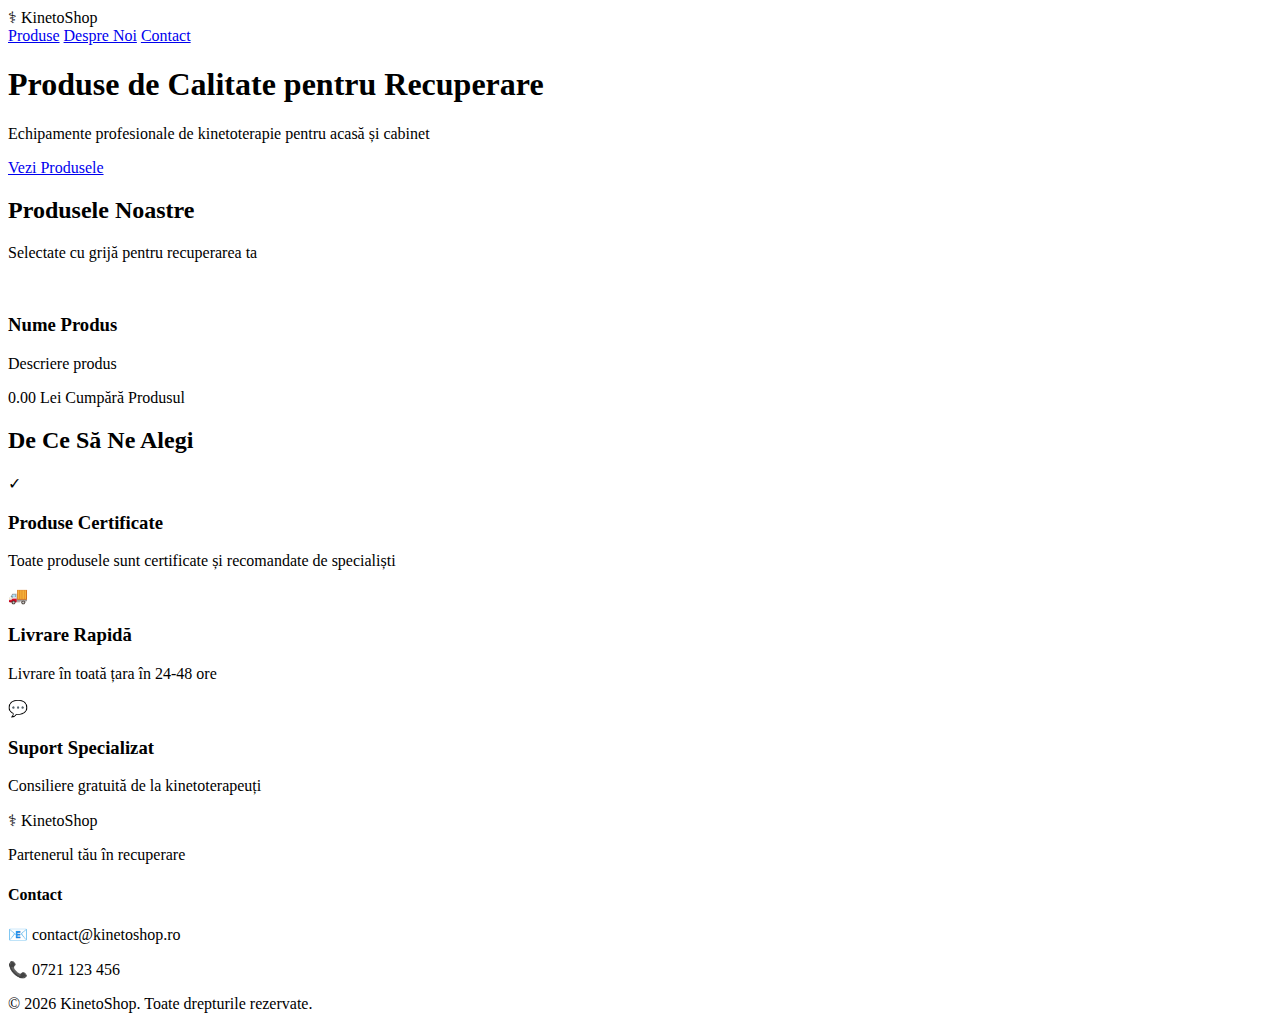
<file: target/classes/templates/index.html>
<!DOCTYPE html>
<html lang="ro" xmlns:th="http://www.thymeleaf.org">
<head>
    <meta charset="UTF-8">
    <meta name="viewport" content="width=device-width, initial-scale=1.0">
    <title>KinetoShop - Produse pentru Kinetoterapie</title>
    <link rel="stylesheet" th:href="@{/css/style.css}">
    <!-- Google Fonts -->
    <link rel="preconnect" href="https://fonts.googleapis.com">
    <link rel="preconnect" href="https://fonts.gstatic.com" crossorigin>
    <link href="https://fonts.googleapis.com/css2?family=Nunito:wght@400;600;700&display=swap" rel="stylesheet">
</head>
<body>
    <!-- Header -->
    <header class="header">
        <div class="container">
            <div class="logo">
                <span class="logo-icon">⚕</span>
                <span class="logo-text">KinetoShop</span>
            </div>
            <nav class="nav">
                <a href="#produse">Produse</a>
                <a href="#despre">Despre Noi</a>
                <a href="#contact">Contact</a>
            </nav>
        </div>
    </header>

    <!-- Hero Section -->
    <section class="hero">
        <div class="container">
            <h1>Produse de Calitate pentru Recuperare</h1>
            <p>Echipamente profesionale de kinetoterapie pentru acasă și cabinet</p>
            <a href="#produse" class="btn-hero">Vezi Produsele</a>
        </div>
    </section>

    <!-- Secțiunea Produse -->
    <section id="produse" class="produse-section">
        <div class="container">
            <h2 class="section-title">Produsele Noastre</h2>
            <p class="section-subtitle">Selectate cu grijă pentru recuperarea ta</p>
            
            <div class="produse-grid">
                <!-- Iterare prin lista de produse cu Thymeleaf -->
                <article class="produs-card" th:each="produs : ${produse}">
                    <div class="produs-imagine">
                        <img th:src="${produs.imagine}" th:alt="${produs.nume}">
                    </div>
                    <div class="produs-info">
                        <h3 class="produs-nume" th:text="${produs.nume}">Nume Produs</h3>
                        <p class="produs-descriere" th:text="${produs.descriere}">Descriere produs</p>
                        <div class="produs-footer">
                            <span class="produs-pret" th:text="${#numbers.formatDecimal(produs.pret, 1, 2)} + ' Lei'">0.00 Lei</span>
                            <a th:href="${produs.linkCumparare}" 
                               target="_blank" 
                               rel="noopener noreferrer"
                               class="btn-cumpara">
                                Cumpără Produsul
                            </a>
                        </div>
                    </div>
                </article>
            </div>
        </div>
    </section>

    <!-- Secțiunea Despre -->
    <section id="despre" class="despre-section">
        <div class="container">
            <h2 class="section-title">De Ce Să Ne Alegi</h2>
            <div class="features-grid">
                <div class="feature">
                    <div class="feature-icon">✓</div>
                    <h3>Produse Certificate</h3>
                    <p>Toate produsele sunt certificate și recomandate de specialiști</p>
                </div>
                <div class="feature">
                    <div class="feature-icon">🚚</div>
                    <h3>Livrare Rapidă</h3>
                    <p>Livrare în toată țara în 24-48 ore</p>
                </div>
                <div class="feature">
                    <div class="feature-icon">💬</div>
                    <h3>Suport Specializat</h3>
                    <p>Consiliere gratuită de la kinetoterapeuți</p>
                </div>
            </div>
        </div>
    </section>

    <!-- Footer -->
    <footer id="contact" class="footer">
        <div class="container">
            <div class="footer-content">
                <div class="footer-brand">
                    <span class="logo-icon">⚕</span>
                    <span class="logo-text">KinetoShop</span>
                    <p>Partenerul tău în recuperare</p>
                </div>
                <div class="footer-contact">
                    <h4>Contact</h4>
                    <p>📧 contact@kinetoshop.ro</p>
                    <p>📞 0721 123 456</p>
                </div>
            </div>
            <div class="footer-bottom">
                <p>&copy; 2026 KinetoShop. Toate drepturile rezervate.</p>
            </div>
        </div>
    </footer>
</body>
</html>
</file>
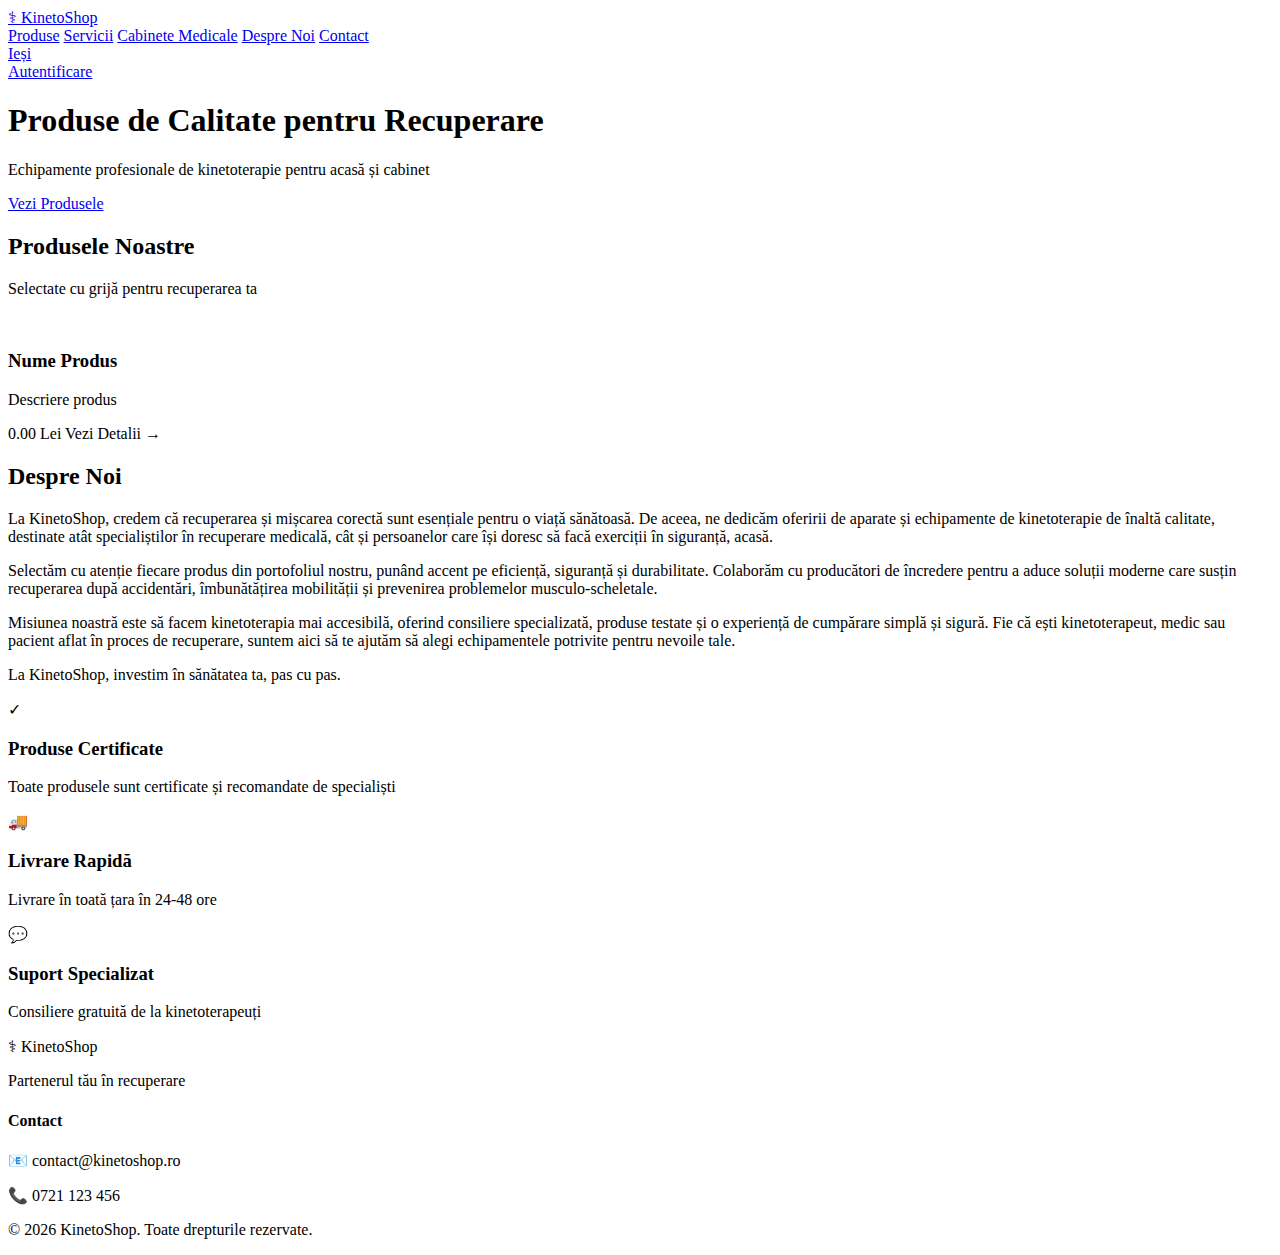
<file: src/main/resources/templates/index.html>
<!DOCTYPE html>
<html lang="ro" xmlns:th="http://www.thymeleaf.org">
<head>
    <meta charset="UTF-8">
    <meta name="viewport" content="width=device-width, initial-scale=1.0">
    <title>KinetoShop - Produse pentru Kinetoterapie</title>
    <link rel="stylesheet" th:href="@{/css/style.css(v=2)}">
    <link rel="preconnect" href="https://fonts.googleapis.com">
    <link rel="preconnect" href="https://fonts.gstatic.com" crossorigin>
    <link href="https://fonts.googleapis.com/css2?family=Nunito:wght@400;600;700&display=swap" rel="stylesheet">
</head>
<body>
    <!-- Header -->
    <header class="header">
        <div class="container">
            <a href="/" class="logo">
                <span class="logo-icon">⚕</span>
                <span class="logo-text">KinetoShop</span>
            </a>
            <nav class="nav">
                <a href="#produse">Produse</a>
                <a href="/servicii">Servicii</a>
                <a href="/cabinete">Cabinete Medicale</a>
                <a href="#despre">Despre Noi</a>
                <a href="#contact">Contact</a>
                <!-- Zona autentificare -->
                <div class="auth-area" th:if="${userEmail != null}">
                    <span class="user-email" th:text="${userEmail}"></span>
                    <a href="/logout" class="btn-logout">Ieși</a>
                </div>
                <a th:if="${userEmail == null}" href="/login" class="btn-login">Autentificare</a>
            </nav>
        </div>
    </header>

    <!-- Mesaj succes -->
    <div class="alert alert-success" th:if="${success}" th:text="${success}"></div>

    <!-- Hero Section -->
    <section class="hero">
        <div class="container">
            <h1>Produse de Calitate pentru Recuperare</h1>
            <p>Echipamente profesionale de kinetoterapie pentru acasă și cabinet</p>
            <a href="#produse" class="btn-hero">Vezi Produsele</a>
        </div>
    </section>

    <!-- Secțiunea Produse -->
    <section id="produse" class="produse-section">
        <div class="container">
            <h2 class="section-title">Produsele Noastre</h2>
            <p class="section-subtitle">Selectate cu grijă pentru recuperarea ta</p>
            
            <div class="produse-grid">
                <article class="produs-card" th:each="produs : ${produse}">
                    <a th:href="@{/produs/{id}(id=${produs.id})}" class="produs-link">
                        <div class="produs-imagine">
                            <img th:src="${produs.imagine}" th:alt="${produs.nume}">
                        </div>
                        <div class="produs-info">
                            <h3 class="produs-nume" th:text="${produs.nume}">Nume Produs</h3>
                            <p class="produs-descriere" th:text="${produs.descriereScurta}">Descriere produs</p>
                            <div class="produs-footer">
                                <span class="produs-pret" th:text="${#numbers.formatDecimal(produs.pret, 1, 2)} + ' Lei'">0.00 Lei</span>
                                <span class="btn-detalii">Vezi Detalii →</span>
                            </div>
                        </div>
                    </a>
                </article>
            </div>
        </div>
    </section>

    <!-- Secțiunea Despre -->
    <section id="despre" class="despre-section">
        <div class="container">
            <h2 class="section-title">Despre Noi</h2>
            <div class="despre-text">
                <p>La KinetoShop, credem că recuperarea și mișcarea corectă sunt esențiale pentru o viață sănătoasă. De aceea, ne dedicăm oferirii de aparate și echipamente de kinetoterapie de înaltă calitate, destinate atât specialiștilor în recuperare medicală, cât și persoanelor care își doresc să facă exerciții în siguranță, acasă.</p>
                <p>Selectăm cu atenție fiecare produs din portofoliul nostru, punând accent pe eficiență, siguranță și durabilitate. Colaborăm cu producători de încredere pentru a aduce soluții moderne care susțin recuperarea după accidentări, îmbunătățirea mobilității și prevenirea problemelor musculo-scheletale.</p>
                <p>Misiunea noastră este să facem kinetoterapia mai accesibilă, oferind consiliere specializată, produse testate și o experiență de cumpărare simplă și sigură. Fie că ești kinetoterapeut, medic sau pacient aflat în proces de recuperare, suntem aici să te ajutăm să alegi echipamentele potrivite pentru nevoile tale.</p>
                <p class="despre-slogan">La KinetoShop, investim în sănătatea ta, pas cu pas.</p>
            </div>
            <div class="features-grid">
                <div class="feature">
                    <div class="feature-icon">✓</div>
                    <h3>Produse Certificate</h3>
                    <p>Toate produsele sunt certificate și recomandate de specialiști</p>
                </div>
                <div class="feature">
                    <div class="feature-icon">🚚</div>
                    <h3>Livrare Rapidă</h3>
                    <p>Livrare în toată țara în 24-48 ore</p>
                </div>
                <div class="feature">
                    <div class="feature-icon">💬</div>
                    <h3>Suport Specializat</h3>
                    <p>Consiliere gratuită de la kinetoterapeuți</p>
                </div>
            </div>
        </div>
    </section>

    <!-- Footer -->
    <footer id="contact" class="footer">
        <div class="container">
            <div class="footer-content">
                <div class="footer-brand">
                    <span class="logo-icon">⚕</span>
                    <span class="logo-text">KinetoShop</span>
                    <p>Partenerul tău în recuperare</p>
                </div>
                <div class="footer-contact">
                    <h4>Contact</h4>
                    <p>📧 contact@kinetoshop.ro</p>
                    <p>📞 0721 123 456</p>
                </div>
            </div>
            <div class="footer-bottom">
                <p>&copy; 2026 KinetoShop. Toate drepturile rezervate.</p>
            </div>
        </div>
    </footer>
</body>
</html>
</file>
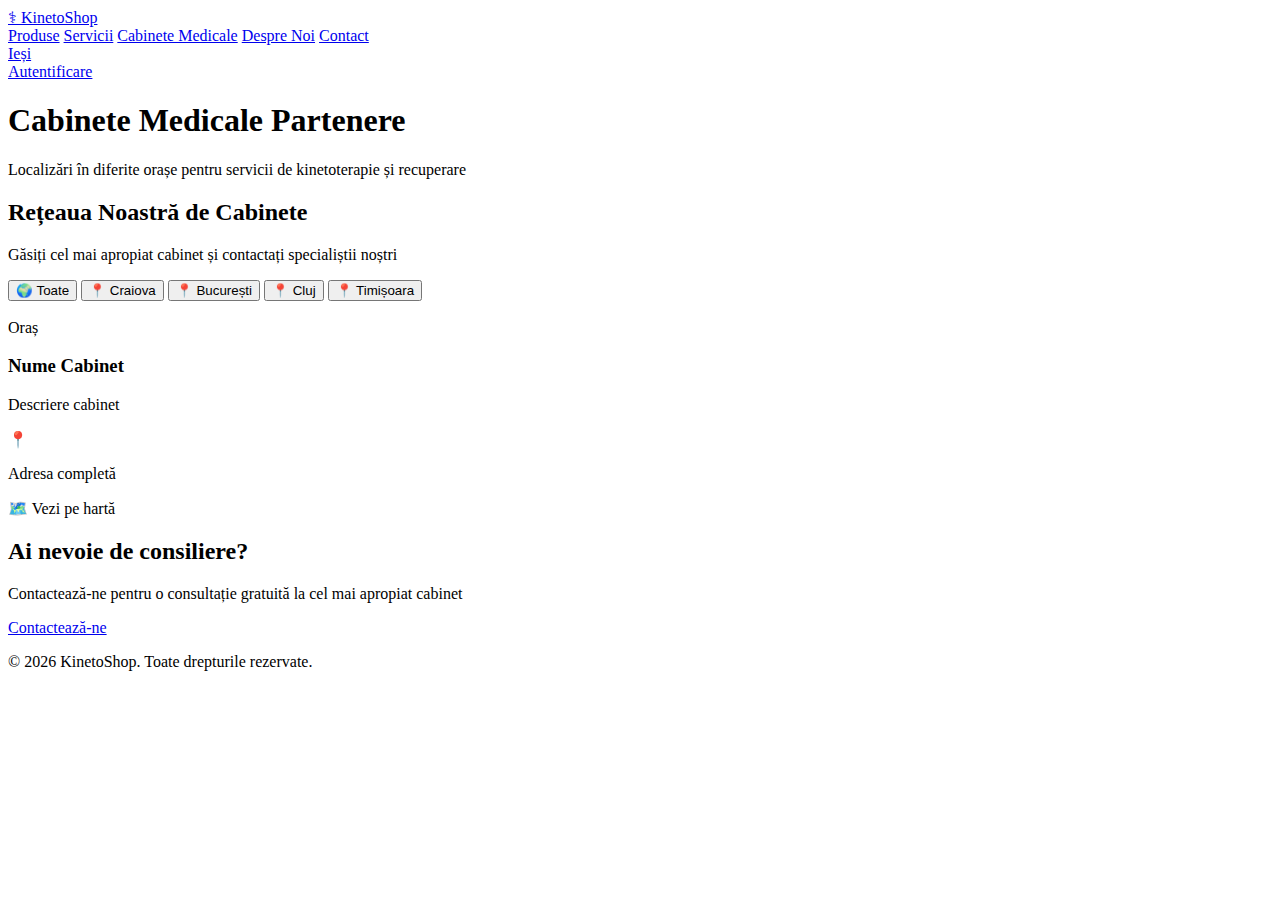
<file: target/classes/templates/cabinete.html>
<!DOCTYPE html>
<html lang="ro" xmlns:th="http://www.thymeleaf.org">
<head>
    <meta charset="UTF-8">
    <meta name="viewport" content="width=device-width, initial-scale=1.0">
    <title>Cabinete Medicale - KinetoShop</title>
    <link rel="stylesheet" th:href="@{/css/style.css}">
    <link rel="preconnect" href="https://fonts.googleapis.com">
    <link rel="preconnect" href="https://fonts.gstatic.com" crossorigin>
    <link href="https://fonts.googleapis.com/css2?family=Nunito:wght@400;600;700&display=swap" rel="stylesheet">
</head>
<body>
    <!-- Header -->
    <header class="header">
        <div class="container">
            <a href="/" class="logo">
                <span class="logo-icon">⚕</span>
                <span class="logo-text">KinetoShop</span>
            </a>
            <nav class="nav">
                <a href="/#produse">Produse</a>
                <a href="/servicii">Servicii</a>
                <a href="/cabinete" class="nav-active">Cabinete Medicale</a>
                <a href="/#despre">Despre Noi</a>
                <a href="/#contact">Contact</a>
                <!-- Zona autentificare -->
                <div class="auth-area" th:if="${userEmail != null}">
                    <span class="user-email" th:text="${userEmail}"></span>
                    <a href="/logout" class="btn-logout">Ieși</a>
                </div>
                <a th:if="${userEmail == null}" href="/login" class="btn-login">Autentificare</a>
            </nav>
        </div>
    </header>

    <!-- Hero Section -->
    <section class="hero">
        <div class="container">
            <h1>Cabinete Medicale Partenere</h1>
            <p>Localizări în diferite orașe pentru servicii de kinetoterapie și recuperare</p>
        </div>
    </section>

    <!-- Cabinete Section -->
    <section class="cabinete-section">
        <div class="container">
            <h2 class="section-title">Rețeaua Noastră de Cabinete</h2>
            <p class="section-subtitle">Găsiți cel mai apropiat cabinet și contactați specialiștii noștri</p>

            <!-- Filtre pe orașe -->
            <div class="cabinete-filters">
                <button class="filter-btn active" data-filter="all">
                    <span class="filter-icon">🌍</span> Toate
                </button>
                <button class="filter-btn" data-filter="Craiova">
                    <span class="filter-icon">📍</span> Craiova
                </button>
                <button class="filter-btn" data-filter="București">
                    <span class="filter-icon">📍</span> București
                </button>
                <button class="filter-btn" data-filter="Cluj">
                    <span class="filter-icon">📍</span> Cluj
                </button>
                <button class="filter-btn" data-filter="Timișoara">
                    <span class="filter-icon">📍</span> Timișoara
                </button>
            </div>

            <!-- Cabinete Cards Grid -->
            <div class="cabinete-grid">
                <article class="cabinet-card" th:each="cabinet : ${toateCabinetele}" th:data-oras="${cabinet.oras}">
                    <!-- Imagine -->
                    <div class="cabinet-image">
                        <img th:src="@{${cabinet.imagineUrl}}" th:alt="${cabinet.nume}" 
                             onerror="this.src='data:image/svg+xml,%3Csvg xmlns=%22http://www.w3.org/2000/svg%22 width=%22300%22 height=%22200%22%3E%3Crect fill=%22%23e0e0e0%22 width=%22300%22 height=%22200%22/%3E%3Ctext x=%2250%25%22 y=%2250%25%22 dominant-baseline=%22middle%22 text-anchor=%22middle%22 font-family=%22Arial%22 font-size=%2218%22 fill=%22%23999%22%3ECabinet Medical%3C/text%3E%3C/svg%3E'">
                    </div>

                    <!-- Conținut Card -->
                    <div class="cabinet-content">
                        <!-- Header Card -->
                        <div class="cabinet-header">
                            <span class="cabinet-oras" th:text="${cabinet.oras}">Oraș</span>
                            <h3 class="cabinet-nume" th:text="${cabinet.nume}">Nume Cabinet</h3>
                        </div>

                        <!-- Descriere -->
                        <p class="cabinet-descriere" th:text="${cabinet.descriere}">Descriere cabinet</p>

                        <!-- Adresa -->
                        <div class="cabinet-adresa">
                            <span class="adresa-icon">📍</span>
                            <p th:text="${cabinet.adresa}">Adresa completă</p>
                        </div>

                        <!-- Butoane -->
                        <div class="cabinet-actions">
                            <a th:href="${cabinet.googleMapsUrl}" target="_blank" class="btn-maps">
                                <span class="maps-icon">🗺️</span> Vezi pe hartă
                            </a>
                        </div>
                    </div>
                </article>
            </div>
        </div>
    </section>

    <!-- Call to Action -->
    <section class="cta-section">
        <div class="container">
            <h2>Ai nevoie de consiliere?</h2>
            <p>Contactează-ne pentru o consultație gratuită la cel mai apropiat cabinet</p>
            <a href="/#contact" class="btn-hero">Contactează-ne</a>
        </div>
    </section>

    <!-- Footer -->
    <footer class="footer">
        <div class="container">
            <p>&copy; 2026 KinetoShop. Toate drepturile rezervate.</p>
        </div>
    </footer>

    <!-- Script pentru filtrare -->
    <script>
        document.addEventListener('DOMContentLoaded', function() {
            const filterButtons = document.querySelectorAll('.filter-btn');
            const cards = document.querySelectorAll('.cabinet-card');

            filterButtons.forEach(button => {
                button.addEventListener('click', function() {
                    // Actualizează butonul activ
                    filterButtons.forEach(btn => btn.classList.remove('active'));
                    this.classList.add('active');

                    const filter = this.getAttribute('data-filter');

                    // Filtrează cardurile
                    cards.forEach(card => {
                        if (filter === 'all') {
                            card.style.display = 'block';
                        } else {
                            const oras = card.getAttribute('data-oras');
                            card.style.display = (oras === filter) ? 'block' : 'none';
                        }
                    });
                });
            });
        });
    </script>
</body>
</html>
</file>
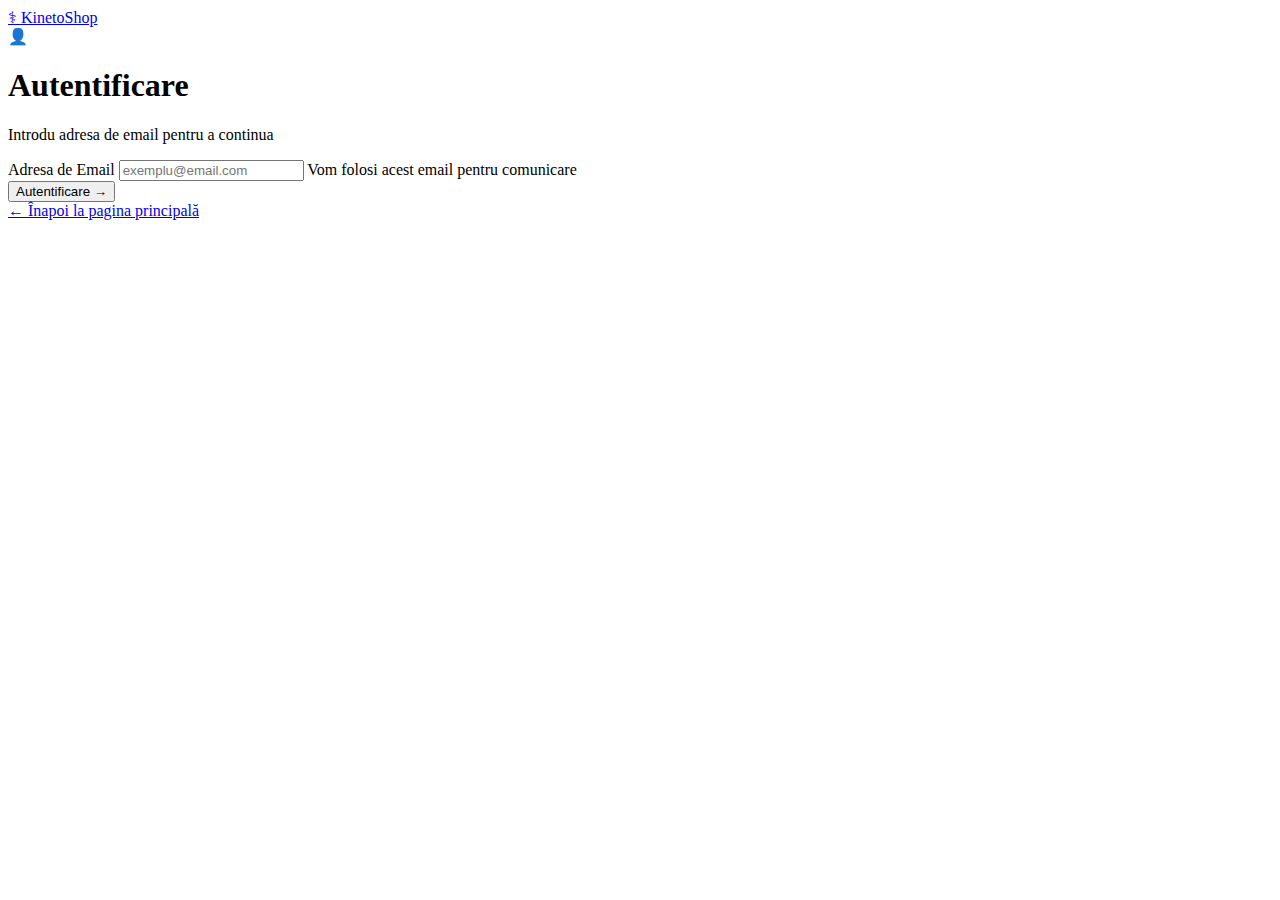
<file: target/classes/templates/login.html>
<!DOCTYPE html>
<html lang="ro" xmlns:th="http://www.thymeleaf.org">
<head>
    <meta charset="UTF-8">
    <meta name="viewport" content="width=device-width, initial-scale=1.0">
    <title>Autentificare - KinetoShop</title>
    <link rel="stylesheet" th:href="@{/css/style.css}">
    <link rel="preconnect" href="https://fonts.googleapis.com">
    <link rel="preconnect" href="https://fonts.gstatic.com" crossorigin>
    <link href="https://fonts.googleapis.com/css2?family=Nunito:wght@400;600;700&display=swap" rel="stylesheet">
</head>
<body class="login-page">
    <!-- Header -->
    <header class="header">
        <div class="container">
            <a href="/" class="logo">
                <span class="logo-icon">⚕</span>
                <span class="logo-text">KinetoShop</span>
            </a>
        </div>
    </header>

    <!-- Login Form -->
    <section class="login-section">
        <div class="login-container">
            <div class="login-card">
                <div class="login-header">
                    <span class="login-icon">👤</span>
                    <h1>Autentificare</h1>
                    <p>Introdu adresa de email pentru a continua</p>
                </div>
                
                <!-- Mesaj eroare -->
                <div class="alert alert-error" th:if="${error}" th:text="${error}"></div>
                
                <form method="post" th:action="@{/login}" class="login-form">
                    <div class="form-group">
                        <label for="email">Adresa de Email</label>
                        <input type="email" 
                               id="email" 
                               name="email" 
                               placeholder="exemplu@email.com"
                               required
                               pattern="[a-z0-9._%+-]+@[a-z0-9.-]+\.[a-z]{2,}$">
                        <span class="form-hint">Vom folosi acest email pentru comunicare</span>
                    </div>
                    
                    <button type="submit" class="btn-login-submit">
                        Autentificare →
                    </button>
                </form>
                
                <div class="login-footer">
                    <a href="/">← Înapoi la pagina principală</a>
                </div>
            </div>
        </div>
    </section>
</body>
</html>
</file>
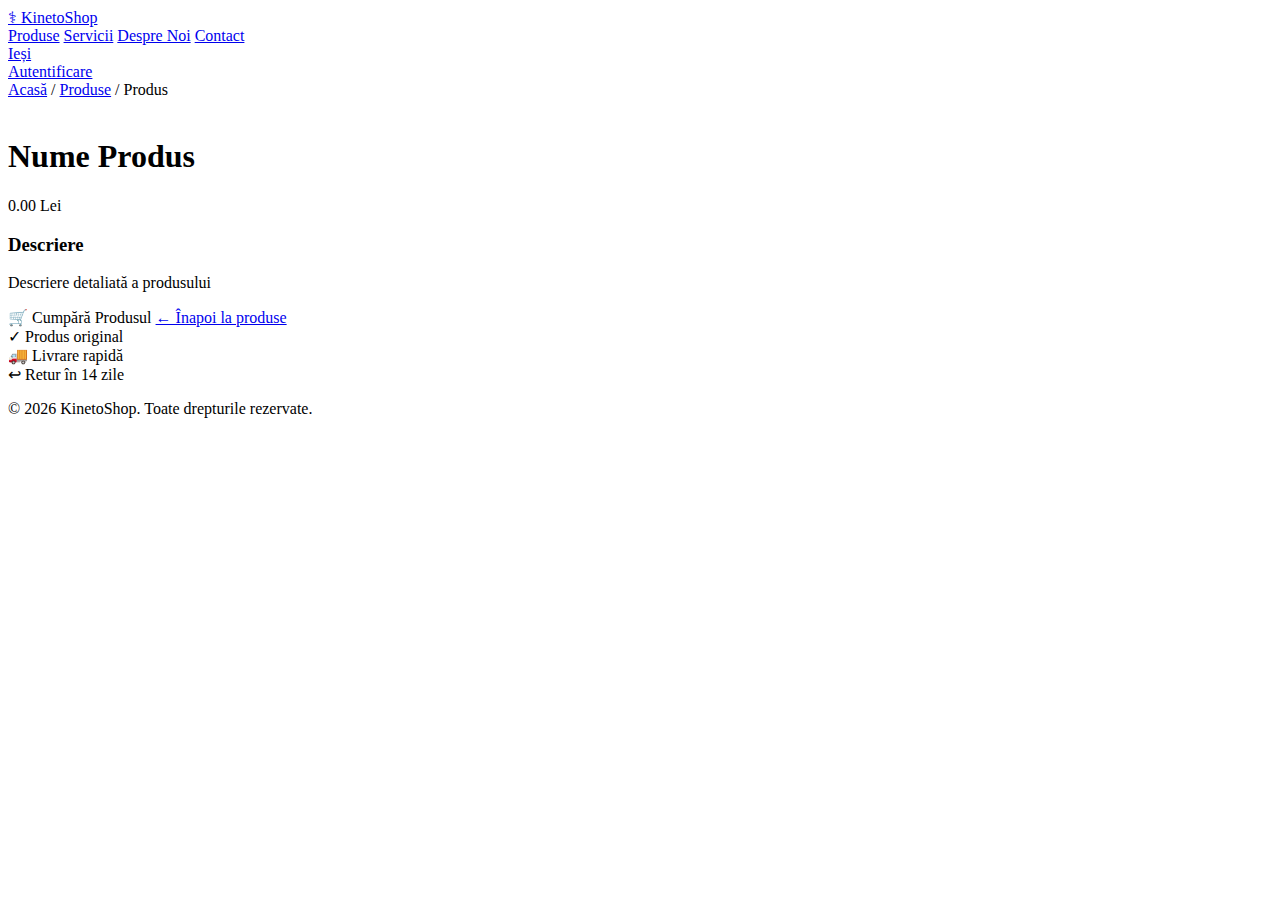
<file: target/classes/templates/produs-detalii.html>
<!DOCTYPE html>
<html lang="ro" xmlns:th="http://www.thymeleaf.org">
<head>
    <meta charset="UTF-8">
    <meta name="viewport" content="width=device-width, initial-scale=1.0">
    <title th:text="${produs.nume} + ' - KinetoShop'">Produs - KinetoShop</title>
    <link rel="stylesheet" th:href="@{/css/style.css}">
    <link rel="preconnect" href="https://fonts.googleapis.com">
    <link rel="preconnect" href="https://fonts.gstatic.com" crossorigin>
    <link href="https://fonts.googleapis.com/css2?family=Nunito:wght@400;600;700&display=swap" rel="stylesheet">
</head>
<body>
    <!-- Header -->
    <header class="header">
        <div class="container">
            <a href="/" class="logo">
                <span class="logo-icon">⚕</span>
                <span class="logo-text">KinetoShop</span>
            </a>
            <nav class="nav">
                <a href="/#produse">Produse</a>
                <a href="/servicii">Servicii</a>
                <a href="/#despre">Despre Noi</a>
                <a href="/#contact">Contact</a>
                <div class="auth-area" th:if="${userEmail != null}">
                    <span class="user-email" th:text="${userEmail}"></span>
                    <a href="/logout" class="btn-logout">Ieși</a>
                </div>
                <a th:if="${userEmail == null}" href="/login" class="btn-login">Autentificare</a>
            </nav>
        </div>
    </header>

    <!-- Breadcrumb -->
    <div class="breadcrumb">
        <div class="container">
            <a href="/">Acasă</a> / <a href="/#produse">Produse</a> / <span th:text="${produs.nume}">Produs</span>
        </div>
    </div>

    <!-- Detalii Produs -->
    <section class="produs-detalii-section">
        <div class="container">
            <div class="produs-detalii-grid">
                <!-- Imagine produs -->
                <div class="produs-detalii-imagine">
                    <img th:src="${produs.imagine}" th:alt="${produs.nume}">
                </div>
                
                <!-- Informații produs -->
                <div class="produs-detalii-info">
                    <h1 class="produs-detalii-nume" th:text="${produs.nume}">Nume Produs</h1>
                    
                    <div class="produs-detalii-pret">
                        <span th:text="${#numbers.formatDecimal(produs.pret, 1, 2)} + ' Lei'">0.00 Lei</span>
                    </div>
                    
                    <div class="produs-detalii-descriere">
                        <h3>Descriere</h3>
                        <p th:text="${produs.descriereLunga}">Descriere detaliată a produsului</p>
                    </div>
                    
                    <div class="produs-detalii-actiuni">
                        <a th:href="${produs.linkCumparare}" 
                           target="_blank" 
                           rel="noopener noreferrer"
                           class="btn-cumpara-mare">
                            🛒 Cumpără Produsul
                        </a>
                        <a href="/#produse" class="btn-inapoi">← Înapoi la produse</a>
                    </div>
                    
                    <div class="produs-garantii">
                        <div class="garantie">
                            <span>✓</span> Produs original
                        </div>
                        <div class="garantie">
                            <span>🚚</span> Livrare rapidă
                        </div>
                        <div class="garantie">
                            <span>↩</span> Retur în 14 zile
                        </div>
                    </div>
                </div>
            </div>
        </div>
    </section>

    <!-- Footer -->
    <footer class="footer">
        <div class="container">
            <div class="footer-bottom">
                <p>&copy; 2026 KinetoShop. Toate drepturile rezervate.</p>
            </div>
        </div>
    </footer>
</body>
</html>
</file>
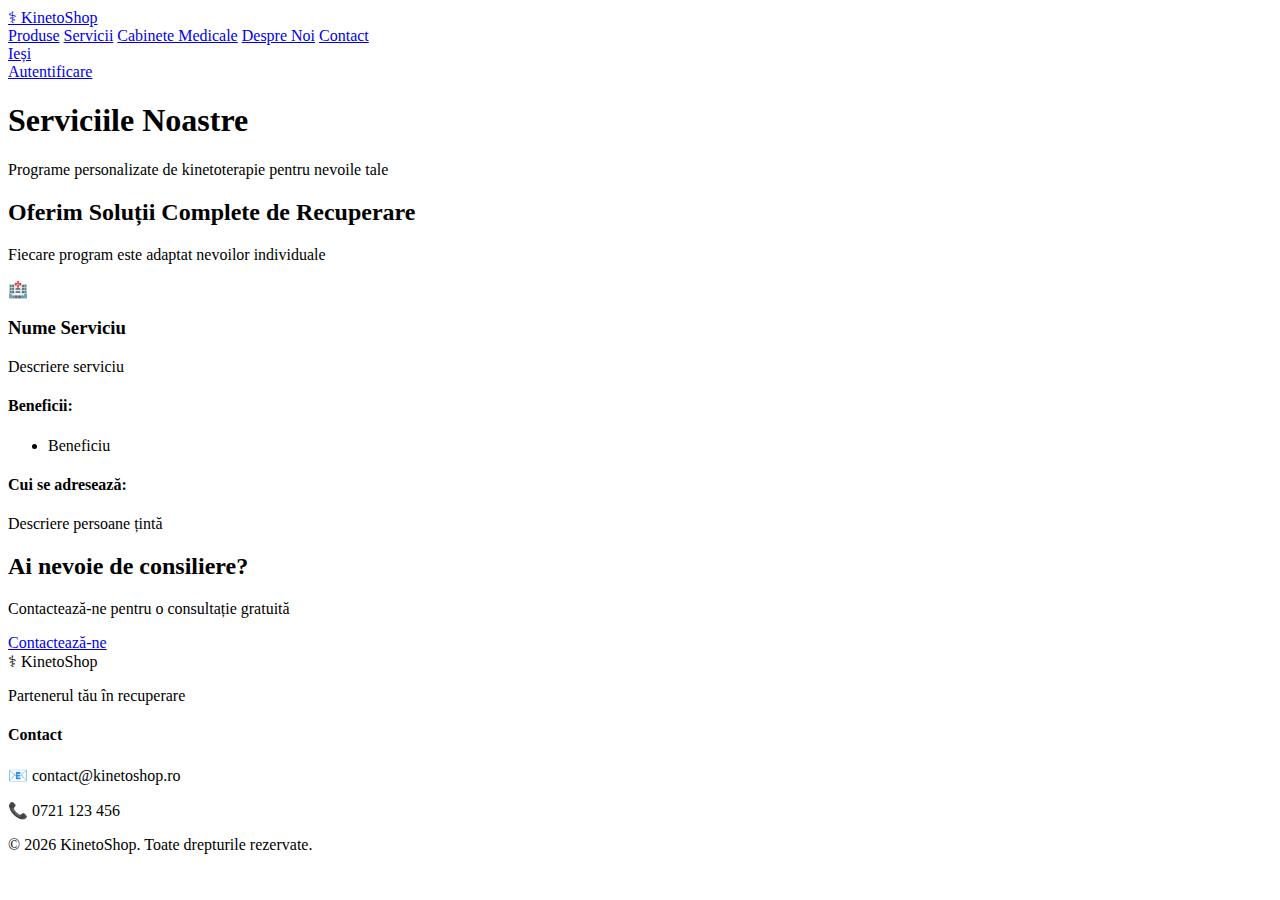
<file: target/classes/templates/servicii.html>
<!DOCTYPE html>
<html lang="ro" xmlns:th="http://www.thymeleaf.org">
<head>
    <meta charset="UTF-8">
    <meta name="viewport" content="width=device-width, initial-scale=1.0">
    <title>Servicii - KinetoShop</title>
    <link rel="stylesheet" th:href="@{/css/style.css}">
    <link rel="preconnect" href="https://fonts.googleapis.com">
    <link rel="preconnect" href="https://fonts.gstatic.com" crossorigin>
    <link href="https://fonts.googleapis.com/css2?family=Nunito:wght@400;600;700&display=swap" rel="stylesheet">
</head>
<body>
    <!-- Header -->
    <header class="header">
        <div class="container">
            <a href="/" class="logo">
                <span class="logo-icon">⚕</span>
                <span class="logo-text">KinetoShop</span>
            </a>
            <nav class="nav">
                <a href="/#produse">Produse</a>
                <a href="/servicii">Servicii</a>
                <a href="/cabinete">Cabinete Medicale</a>
                <a href="/#despre">Despre Noi</a>
                <a href="/#contact">Contact</a>
                <div class="auth-area" th:if="${userEmail != null}">
                    <span class="user-email" th:text="${userEmail}"></span>
                    <a href="/logout" class="btn-logout">Ieși</a>
                </div>
                <a th:if="${userEmail == null}" href="/login" class="btn-login">Autentificare</a>
            </nav>
        </div>
    </header>

    <!-- Hero Section -->
    <section class="hero">
        <div class="container">
            <h1>Serviciile Noastre</h1>
            <p>Programe personalizate de kinetoterapie pentru nevoile tale</p>
        </div>
    </section>

    <!-- Secțiunea Servicii -->
    <section class="servicii-section">
        <div class="container">
            <h2 class="section-title">Oferim Soluții Complete de Recuperare</h2>
            <p class="section-subtitle">Fiecare program este adaptat nevoilor individuale</p>
            
            <div class="servicii-grid">
                <article class="serviciu-card" th:each="serviciu : ${servicii}">
                    <div class="serviciu-header">
                        <div class="serviciu-icon" th:text="${serviciu.icon}">🏥</div>
                        <h3 class="serviciu-nume" th:text="${serviciu.nume}">Nume Serviciu</h3>
                    </div>
                    
                    <div class="serviciu-content">
                        <p class="serviciu-descriere" th:text="${serviciu.descriere}">Descriere serviciu</p>
                        
                        <div class="serviciu-beneficii">
                            <h4>Beneficii:</h4>
                            <ul>
                                <li th:each="beneficiu : ${serviciu.beneficii}" th:text="${beneficiu}">Beneficiu</li>

                            </ul>
                        </div>
                        
                        <div class="serviciu-adresare">
                            <h4>Cui se adresează:</h4>
                            <p th:text="${serviciu.cuiSeAdreseaza}">Descriere persoane țintă</p>
                        </div>
                    </div>
                </article>
            </div>
        </div>
    </section>

    <!-- Call to Action -->
    <section class="cta-section">
        <div class="container">
            <h2>Ai nevoie de consiliere?</h2>
            <p>Contactează-ne pentru o consultație gratuită</p>
            <a href="/#contact" class="btn-hero">Contactează-ne</a>
        </div>
    </section>

    <!-- Footer -->
    <footer class="footer">
        <div class="container">
            <div class="footer-content">
                <div class="footer-brand">
                    <span class="logo-icon">⚕</span>
                    <span class="logo-text">KinetoShop</span>
                    <p>Partenerul tău în recuperare</p>
                </div>
                <div class="footer-contact">
                    <h4>Contact</h4>
                    <p>📧 contact@kinetoshop.ro</p>
                    <p>📞 0721 123 456</p>
                </div>
            </div>
            <div class="footer-bottom">
                <p>&copy; 2026 KinetoShop. Toate drepturile rezervate.</p>
            </div>
        </div>
    </footer>
</body>
</html>
</file>
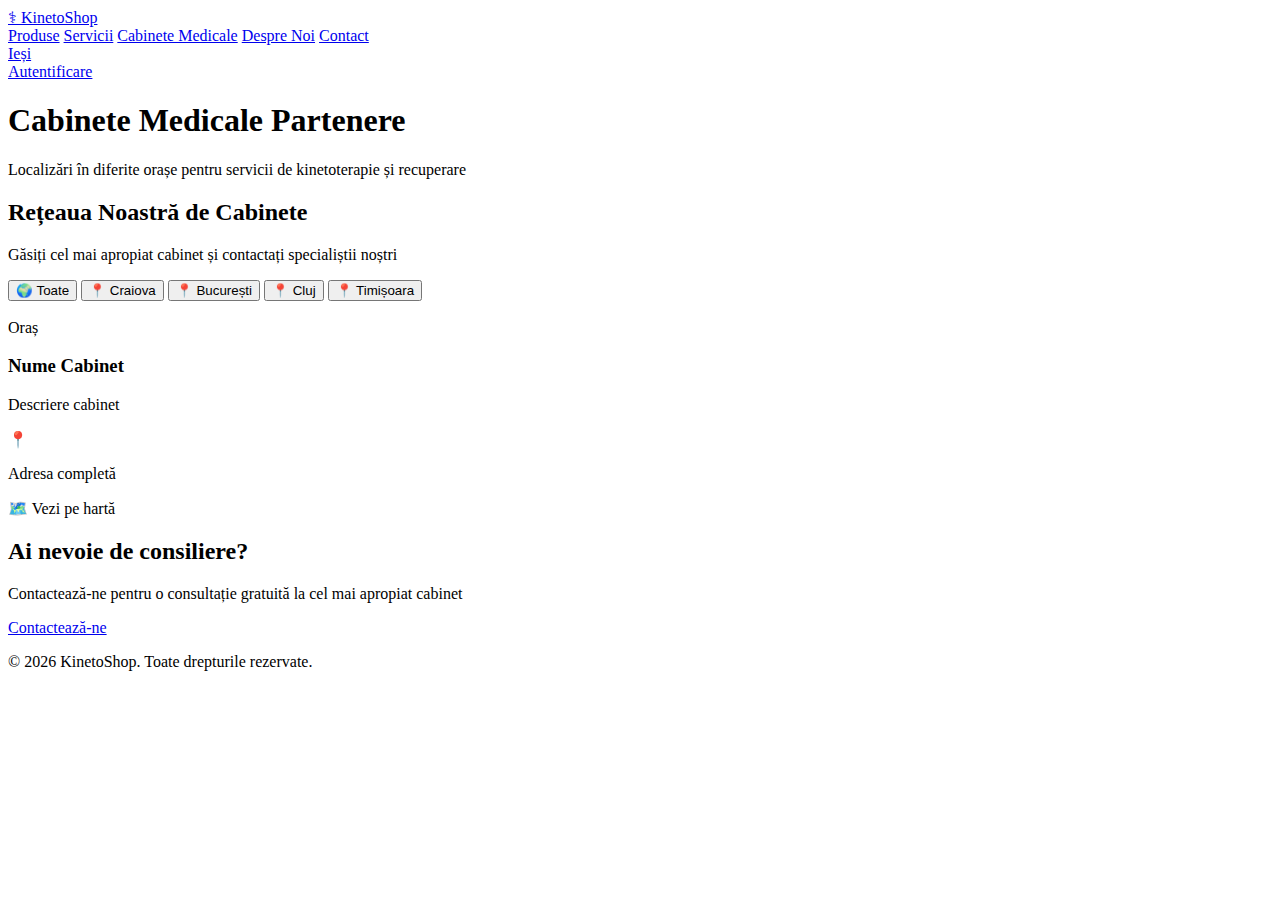
<file: src/main/resources/templates/cabinete.html>
<!DOCTYPE html>
<html lang="ro" xmlns:th="http://www.thymeleaf.org">
<head>
    <meta charset="UTF-8">
    <meta name="viewport" content="width=device-width, initial-scale=1.0">
    <title>Cabinete Medicale - KinetoShop</title>
    <link rel="stylesheet" th:href="@{/css/style.css(v=2)}">
    <link rel="preconnect" href="https://fonts.googleapis.com">
    <link rel="preconnect" href="https://fonts.gstatic.com" crossorigin>
    <link href="https://fonts.googleapis.com/css2?family=Nunito:wght@400;600;700&display=swap" rel="stylesheet">
</head>
<body>
    <!-- Header -->
    <header class="header">
        <div class="container">
            <a href="/" class="logo">
                <span class="logo-icon">⚕</span>
                <span class="logo-text">KinetoShop</span>
            </a>
            <nav class="nav">
                <a href="/#produse">Produse</a>
                <a href="/servicii">Servicii</a>
                <a href="/cabinete" class="nav-active">Cabinete Medicale</a>
                <a href="/#despre">Despre Noi</a>
                <a href="/#contact">Contact</a>
                <!-- Zona autentificare -->
                <div class="auth-area" th:if="${userEmail != null}">
                    <span class="user-email" th:text="${userEmail}"></span>
                    <a href="/logout" class="btn-logout">Ieși</a>
                </div>
                <a th:if="${userEmail == null}" href="/login" class="btn-login">Autentificare</a>
            </nav>
        </div>
    </header>

    <!-- Hero Section -->
    <section class="hero">
        <div class="container">
            <h1>Cabinete Medicale Partenere</h1>
            <p>Localizări în diferite orașe pentru servicii de kinetoterapie și recuperare</p>
        </div>
    </section>

    <!-- Cabinete Section -->
    <section class="cabinete-section">
        <div class="container">
            <h2 class="section-title">Rețeaua Noastră de Cabinete</h2>
            <p class="section-subtitle">Găsiți cel mai apropiat cabinet și contactați specialiștii noștri</p>

            <!-- Filtre pe orașe -->
            <div class="cabinete-filters">
                <button class="filter-btn active" data-filter="all">
                    <span class="filter-icon">🌍</span> Toate
                </button>
                <button class="filter-btn" data-filter="Craiova">
                    <span class="filter-icon">📍</span> Craiova
                </button>
                <button class="filter-btn" data-filter="București">
                    <span class="filter-icon">📍</span> București
                </button>
                <button class="filter-btn" data-filter="Cluj">
                    <span class="filter-icon">📍</span> Cluj
                </button>
                <button class="filter-btn" data-filter="Timișoara">
                    <span class="filter-icon">📍</span> Timișoara
                </button>
            </div>

            <!-- Cabinete Cards Grid -->
            <div class="cabinete-grid">
                <article class="cabinet-card" th:each="cabinet : ${toateCabinetele}" th:data-oras="${cabinet.oras}">
                    <!-- Imagine -->
                    <div class="cabinet-image">
                        <img th:src="@{${cabinet.imagineUrl}}" th:alt="${cabinet.nume}" 
                             onerror="this.src='data:image/svg+xml,%3Csvg xmlns=%22http://www.w3.org/2000/svg%22 width=%22300%22 height=%22200%22%3E%3Crect fill=%22%23e0e0e0%22 width=%22300%22 height=%22200%22/%3E%3Ctext x=%2250%25%22 y=%2250%25%22 dominant-baseline=%22middle%22 text-anchor=%22middle%22 font-family=%22Arial%22 font-size=%2218%22 fill=%22%23999%22%3ECabinet Medical%3C/text%3E%3C/svg%3E'">
                    </div>

                    <!-- Conținut Card -->
                    <div class="cabinet-content">
                        <!-- Header Card -->
                        <div class="cabinet-header">
                            <span class="cabinet-oras" th:text="${cabinet.oras}">Oraș</span>
                            <h3 class="cabinet-nume" th:text="${cabinet.nume}">Nume Cabinet</h3>
                        </div>

                        <!-- Descriere -->
                        <p class="cabinet-descriere" th:text="${cabinet.descriere}">Descriere cabinet</p>

                        <!-- Adresa -->
                        <div class="cabinet-adresa">
                            <span class="adresa-icon">📍</span>
                            <p th:text="${cabinet.adresa}">Adresa completă</p>
                        </div>

                        <!-- Butoane -->
                        <div class="cabinet-actions">
                            <a th:href="${cabinet.googleMapsUrl}" target="_blank" class="btn-maps">
                                <span class="maps-icon">🗺️</span> Vezi pe hartă
                            </a>
                        </div>
                    </div>
                </article>
            </div>
        </div>
    </section>

    <!-- Call to Action -->
    <section class="cta-section">
        <div class="container">
            <h2>Ai nevoie de consiliere?</h2>
            <p>Contactează-ne pentru o consultație gratuită la cel mai apropiat cabinet</p>
            <a href="/#contact" class="btn-hero">Contactează-ne</a>
        </div>
    </section>

    <!-- Footer -->
    <footer class="footer">
        <div class="container">
            <p>&copy; 2026 KinetoShop. Toate drepturile rezervate.</p>
        </div>
    </footer>

    <!-- Script pentru filtrare -->
    <script>
        document.addEventListener('DOMContentLoaded', function() {
            const filterButtons = document.querySelectorAll('.filter-btn');
            const cards = document.querySelectorAll('.cabinet-card');

            filterButtons.forEach(button => {
                button.addEventListener('click', function() {
                    // Actualizează butonul activ
                    filterButtons.forEach(btn => btn.classList.remove('active'));
                    this.classList.add('active');

                    const filter = this.getAttribute('data-filter');

                    // Filtrează cardurile
                    cards.forEach(card => {
                        if (filter === 'all') {
                            card.style.display = 'block';
                        } else {
                            const oras = card.getAttribute('data-oras');
                            card.style.display = (oras === filter) ? 'block' : 'none';
                        }
                    });
                });
            });
        });
    </script>
</body>
</html>
</file>
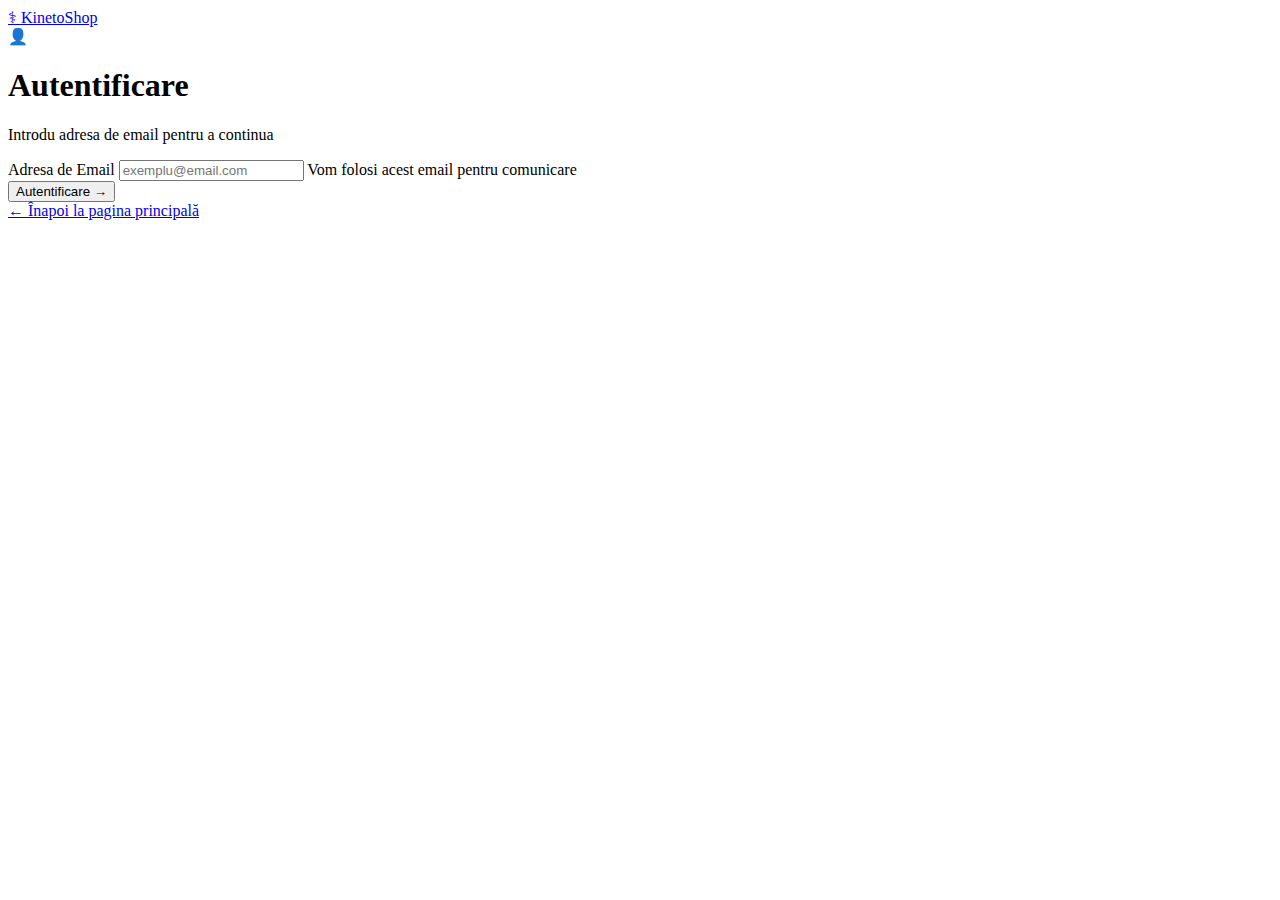
<file: src/main/resources/templates/login.html>
<!DOCTYPE html>
<html lang="ro" xmlns:th="http://www.thymeleaf.org">
<head>
    <meta charset="UTF-8">
    <meta name="viewport" content="width=device-width, initial-scale=1.0">
    <title>Autentificare - KinetoShop</title>
    <link rel="stylesheet" th:href="@{/css/style.css(v=2)}">
    <link rel="preconnect" href="https://fonts.googleapis.com">
    <link rel="preconnect" href="https://fonts.gstatic.com" crossorigin>
    <link href="https://fonts.googleapis.com/css2?family=Nunito:wght@400;600;700&display=swap" rel="stylesheet">
</head>
<body class="login-page">
    <!-- Header -->
    <header class="header">
        <div class="container">
            <a href="/" class="logo">
                <span class="logo-icon">⚕</span>
                <span class="logo-text">KinetoShop</span>
            </a>
        </div>
    </header>

    <!-- Login Form -->
    <section class="login-section">
        <div class="login-container">
            <div class="login-card">
                <div class="login-header">
                    <span class="login-icon">👤</span>
                    <h1>Autentificare</h1>
                    <p>Introdu adresa de email pentru a continua</p>
                </div>
                
                <!-- Mesaj eroare -->
                <div class="alert alert-error" th:if="${error}" th:text="${error}"></div>
                
                <form method="post" th:action="@{/login}" class="login-form">
                    <div class="form-group">
                        <label for="email">Adresa de Email</label>
                        <input type="email" 
                               id="email" 
                               name="email" 
                               placeholder="exemplu@email.com"
                               required
                               pattern="[a-z0-9._%+-]+@[a-z0-9.-]+\.[a-z]{2,}$">
                        <span class="form-hint">Vom folosi acest email pentru comunicare</span>
                    </div>
                    
                    <button type="submit" class="btn-login-submit">
                        Autentificare →
                    </button>
                </form>
                
                <div class="login-footer">
                    <a href="/">← Înapoi la pagina principală</a>
                </div>
            </div>
        </div>
    </section>
</body>
</html>
</file>
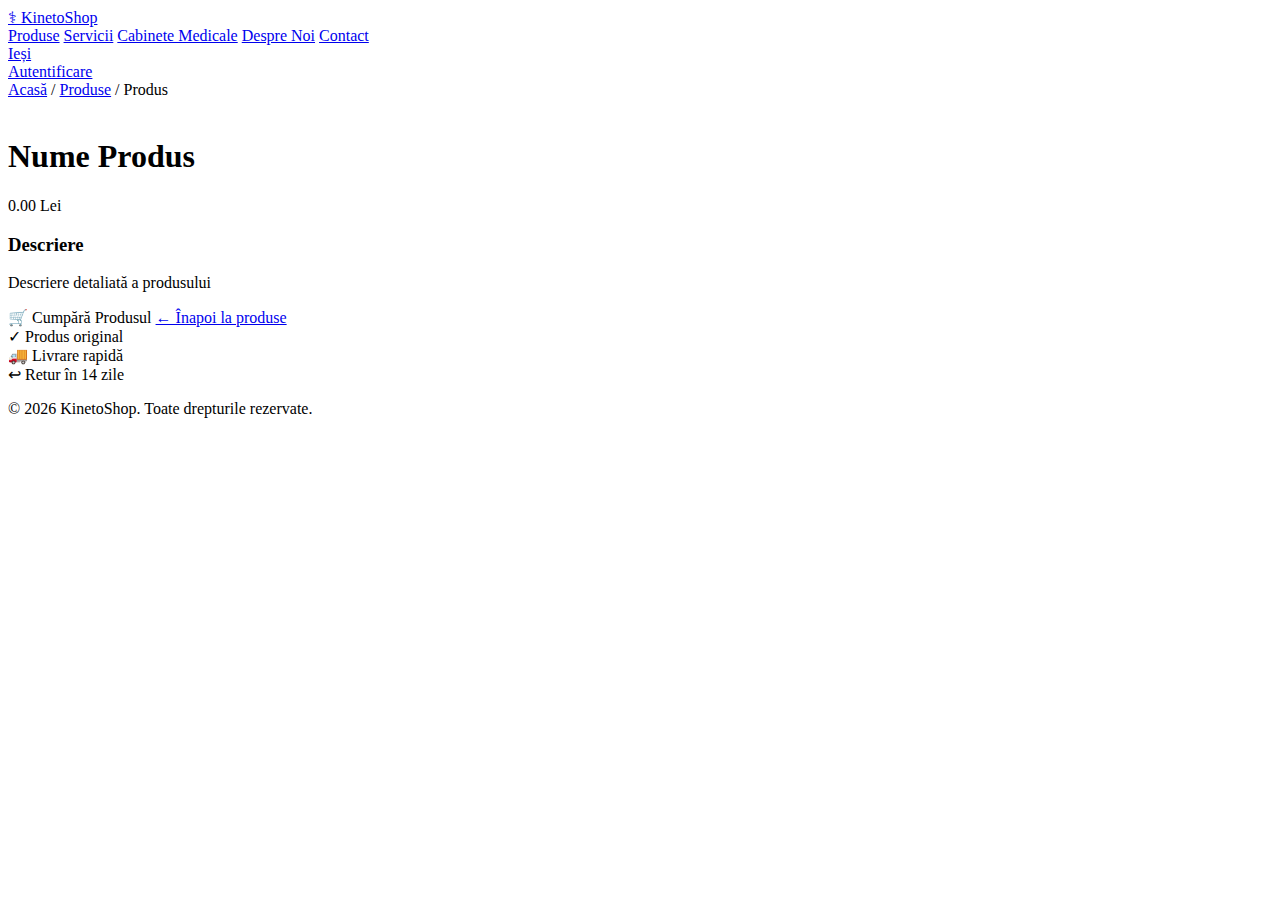
<file: src/main/resources/templates/produs-detalii.html>
<!DOCTYPE html>
<html lang="ro" xmlns:th="http://www.thymeleaf.org">
<head>
    <meta charset="UTF-8">
    <meta name="viewport" content="width=device-width, initial-scale=1.0">
    <title th:text="${produs.nume} + ' - KinetoShop'">Produs - KinetoShop</title>
    <link rel="stylesheet" th:href="@{/css/style.css(v=2)}">
    <link rel="preconnect" href="https://fonts.googleapis.com">
    <link rel="preconnect" href="https://fonts.gstatic.com" crossorigin>
    <link href="https://fonts.googleapis.com/css2?family=Nunito:wght@400;600;700&display=swap" rel="stylesheet">
</head>
<body>
    <!-- Header -->
    <header class="header">
        <div class="container">
            <a href="/" class="logo">
                <span class="logo-icon">⚕</span>
                <span class="logo-text">KinetoShop</span>
            </a>
            <nav class="nav">
                <a href="/#produse">Produse</a>
                <a href="/servicii">Servicii</a>
                <a href="/cabinete">Cabinete Medicale</a>
                <a href="/#despre">Despre Noi</a>
                <a href="/#contact">Contact</a>
                <div class="auth-area" th:if="${userEmail != null}">
                    <span class="user-email" th:text="${userEmail}"></span>
                    <a href="/logout" class="btn-logout">Ieși</a>
                </div>
                <a th:if="${userEmail == null}" href="/login" class="btn-login">Autentificare</a>
            </nav>
        </div>
    </header>

    <!-- Breadcrumb -->
    <div class="breadcrumb">
        <div class="container">
            <a href="/">Acasă</a> / <a href="/#produse">Produse</a> / <span th:text="${produs.nume}">Produs</span>
        </div>
    </div>

    <!-- Detalii Produs -->
    <section class="produs-detalii-section">
        <div class="container">
            <div class="produs-detalii-grid">
                <!-- Imagine produs -->
                <div class="produs-detalii-imagine">
                    <img th:src="${produs.imagine}" th:alt="${produs.nume}">
                </div>
                
                <!-- Informații produs -->
                <div class="produs-detalii-info">
                    <h1 class="produs-detalii-nume" th:text="${produs.nume}">Nume Produs</h1>
                    
                    <div class="produs-detalii-pret">
                        <span th:text="${#numbers.formatDecimal(produs.pret, 1, 2)} + ' Lei'">0.00 Lei</span>
                    </div>
                    
                    <div class="produs-detalii-descriere">
                        <h3>Descriere</h3>
                        <p th:text="${produs.descriereLunga}">Descriere detaliată a produsului</p>
                    </div>
                    
                    <div class="produs-detalii-actiuni">
                        <a th:href="${produs.linkCumparare}" 
                           target="_blank" 
                           rel="noopener noreferrer"
                           class="btn-cumpara-mare">
                            🛒 Cumpără Produsul
                        </a>
                        <a href="/#produse" class="btn-inapoi">← Înapoi la produse</a>
                    </div>
                    
                    <div class="produs-garantii">
                        <div class="garantie">
                            <span>✓</span> Produs original
                        </div>
                        <div class="garantie">
                            <span>🚚</span> Livrare rapidă
                        </div>
                        <div class="garantie">
                            <span>↩</span> Retur în 14 zile
                        </div>
                    </div>
                </div>
            </div>
        </div>
    </section>

    <!-- Footer -->
    <footer class="footer">
        <div class="container">
            <div class="footer-bottom">
                <p>&copy; 2026 KinetoShop. Toate drepturile rezervate.</p>
            </div>
        </div>
    </footer>
</body>
</html>
</file>
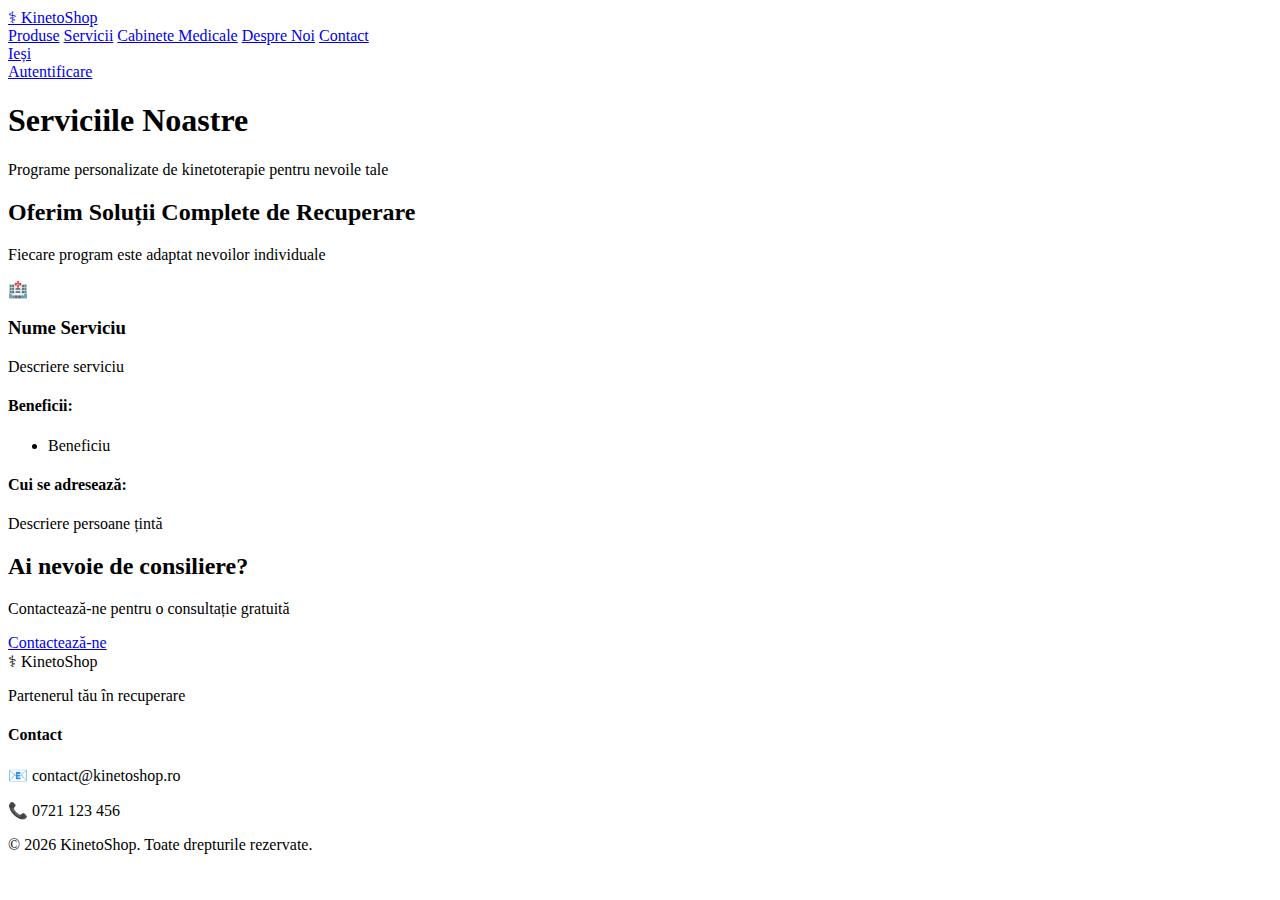
<file: src/main/resources/templates/servicii.html>
<!DOCTYPE html>
<html lang="ro" xmlns:th="http://www.thymeleaf.org">
<head>
    <meta charset="UTF-8">
    <meta name="viewport" content="width=device-width, initial-scale=1.0">
    <title>Servicii - KinetoShop</title>
    <link rel="stylesheet" th:href="@{/css/style.css(v=2)}">
    <link rel="preconnect" href="https://fonts.googleapis.com">
    <link rel="preconnect" href="https://fonts.gstatic.com" crossorigin>
    <link href="https://fonts.googleapis.com/css2?family=Nunito:wght@400;600;700&display=swap" rel="stylesheet">
</head>
<body>
    <!-- Header -->
    <header class="header">
        <div class="container">
            <a href="/" class="logo">
                <span class="logo-icon">⚕</span>
                <span class="logo-text">KinetoShop</span>
            </a>
            <nav class="nav">
                <a href="/#produse">Produse</a>
                <a href="/servicii">Servicii</a>
                <a href="/cabinete">Cabinete Medicale</a>
                <a href="/#despre">Despre Noi</a>
                <a href="/#contact">Contact</a>
                <div class="auth-area" th:if="${userEmail != null}">
                    <span class="user-email" th:text="${userEmail}"></span>
                    <a href="/logout" class="btn-logout">Ieși</a>
                </div>
                <a th:if="${userEmail == null}" href="/login" class="btn-login">Autentificare</a>
            </nav>
        </div>
    </header>

    <!-- Hero Section -->
    <section class="hero">
        <div class="container">
            <h1>Serviciile Noastre</h1>
            <p>Programe personalizate de kinetoterapie pentru nevoile tale</p>
        </div>
    </section>

    <!-- Secțiunea Servicii -->
    <section class="servicii-section">
        <div class="container">
            <h2 class="section-title">Oferim Soluții Complete de Recuperare</h2>
            <p class="section-subtitle">Fiecare program este adaptat nevoilor individuale</p>
            
            <div class="servicii-grid">
                <article class="serviciu-card" th:each="serviciu : ${servicii}">
                    <div class="serviciu-header">
                        <div class="serviciu-icon" th:text="${serviciu.icon}">🏥</div>
                        <h3 class="serviciu-nume" th:text="${serviciu.nume}">Nume Serviciu</h3>
                    </div>
                    
                    <div class="serviciu-content">
                        <p class="serviciu-descriere" th:text="${serviciu.descriere}">Descriere serviciu</p>
                        
                        <div class="serviciu-beneficii">
                            <h4>Beneficii:</h4>
                            <ul>
                                <li th:each="beneficiu : ${serviciu.beneficii}" th:text="${beneficiu}">Beneficiu</li>

                            </ul>
                        </div>
                        
                        <div class="serviciu-adresare">
                            <h4>Cui se adresează:</h4>
                            <p th:text="${serviciu.cuiSeAdreseaza}">Descriere persoane țintă</p>
                        </div>
                    </div>
                </article>
            </div>
        </div>
    </section>

    <!-- Call to Action -->
    <section class="cta-section">
        <div class="container">
            <h2>Ai nevoie de consiliere?</h2>
            <p>Contactează-ne pentru o consultație gratuită</p>
            <a href="/#contact" class="btn-hero">Contactează-ne</a>
        </div>
    </section>

    <!-- Footer -->
    <footer class="footer">
        <div class="container">
            <div class="footer-content">
                <div class="footer-brand">
                    <span class="logo-icon">⚕</span>
                    <span class="logo-text">KinetoShop</span>
                    <p>Partenerul tău în recuperare</p>
                </div>
                <div class="footer-contact">
                    <h4>Contact</h4>
                    <p>📧 contact@kinetoshop.ro</p>
                    <p>📞 0721 123 456</p>
                </div>
            </div>
            <div class="footer-bottom">
                <p>&copy; 2026 KinetoShop. Toate drepturile rezervate.</p>
            </div>
        </div>
    </footer>
</body>
</html>
</file>
